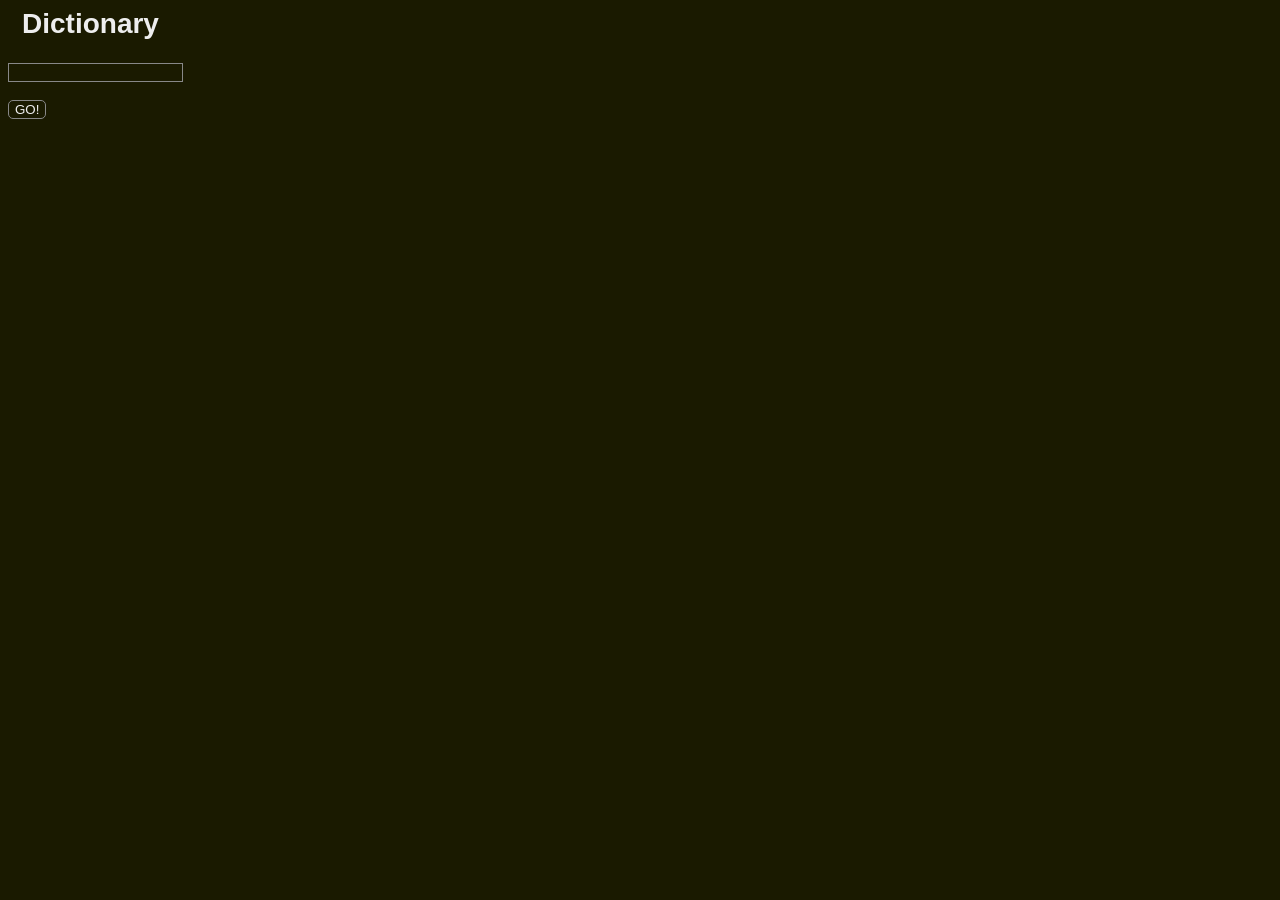
<file: dictionary/main.html>
<!DOCTYPE html />
<html lang="en">
    <head>
        <meta charset="UTF-8" />
        <meta name="viewport" content="width=device-width, initial-scale=1.0" />
        <title>
            Dictionary
        </title>
        <link rel="stylesheet" href="../stylesheet/stylesheet.css" />
        <script src="./javascript/dictionary.js"></script>
    </head>
    <body onload="onload()">
        <h2>
            Dictionary
        </h2>
        <input type="text" id="word" onkeyup="onkeyup2()" />
        <br />
        <br />
        <button onclick="buttonClicked()">
            GO!
        </button>
        <br />
        <br />
        <div id="repeater">
            ${word}<br />
        </div>
    </body>
</html>
</file>
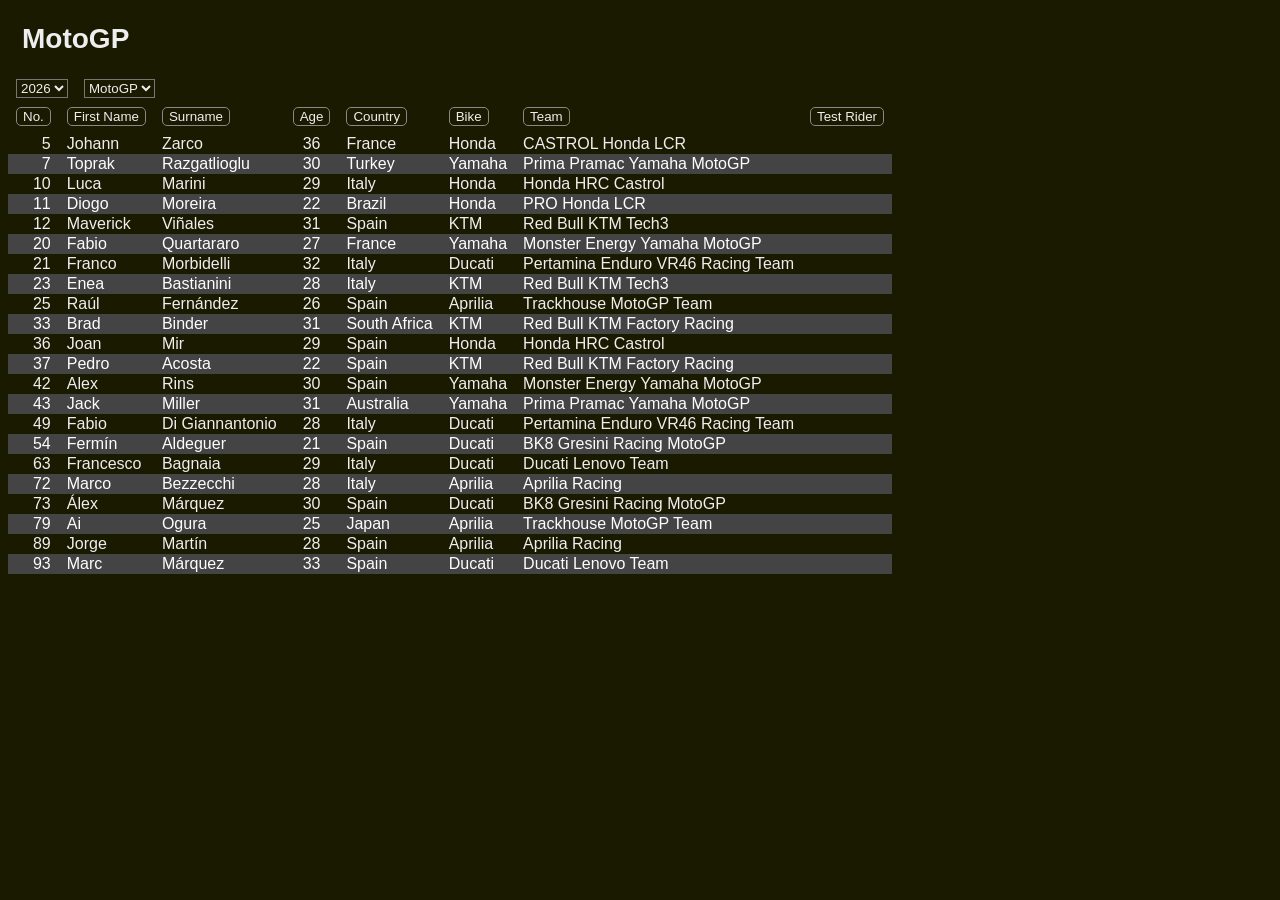
<file: motogp/maingp.html>
<!DOCTYPE html>
<html lang="en">
<head>
	<meta charset="UTF-8">
	<meta name="viewport" content="width=device-width, initial-scale=1.0">
	<title>
		MotoGP
	</title>
	<link rel="stylesheet" href="../stylesheet/stylesheet.css">
	<script src="./javascript/motogp.js"></script>
</head>
<body onload="onload()">
	<h2>
		MotoGP
	</h2>
	<table>
		<tr>
			<td>
				<select id="year" onchange="changeComp();">
					<option value="2026" selected>
						2026
					</option>
					<option value="2025">
						2025
					</option>
					<option value="2024">
						2024
					</option>
					<option value="2023">
						2023
					</option>
					<option value="2022">
						2022
					</option>
				</select>
			</td>
			<td>
				<select id="comp" onchange="changeComp();">
					<option value="MotoGP" selected>
						MotoGP
					</option>
					<option value="Moto2">
						Moto2
					</option>
					<option value="Moto3">
						Moto3
					</option>
				</select>
			</td>
		</tr>
	</table>
	<table>
		<thead>
			<tr>
				<th>
                    <button onclick="sortByNo()">
                        No.
                    </button>
                </th>
                <th>
                    <button onclick="sortByFirstName()">
                        First&nbsp;Name
                    </button>
                </th>
                <th>
                    <button onclick="sortBySurname()">
                        Surname
                    </button>
                </th>
                <th>
                    <button onclick="sortByAge()">
                        Age
                    </button>
                </th>
                <th>
                    <button onclick="sortByCountry()">
                        Country
                    </button>
                </th>
                <th>
                    <button onclick="sortByBike()">
                        Bike
                    </button>
                </th>
                <th>
                    <button onclick="sortByTeam()">
                        Team
                    </button>
                </th>
                <th>
                    <button onclick="sortByTestRider()">
                        Test&nbsp;Rider
                    </button>
                </th>
			</tr>
		</thead>
		<tbody id="repeater">
			<tr>
				<td style="text-align: right;">
                    ${row.Number}
                </td>
                <td>
                    ${nbsp(row.FirstName)}
                </td>
                <td>
                    ${nbsp(row.Surname)}
                </td>
                <td style="text-align: center;">
                    ${row.Age}
                </td>
                <td>
                    ${nbsp(row.Country)}
                </td>
                <td>
                    ${nbsp(row.Bike)}
                </td>
                <td>
                    ${nbsp(row.Team)}
                </td>
                <td>
                    ${nbsp(row.TestRider)}
                </td>
			</tr>
		</tbody>
	</table>
</body>
</html>
</file>
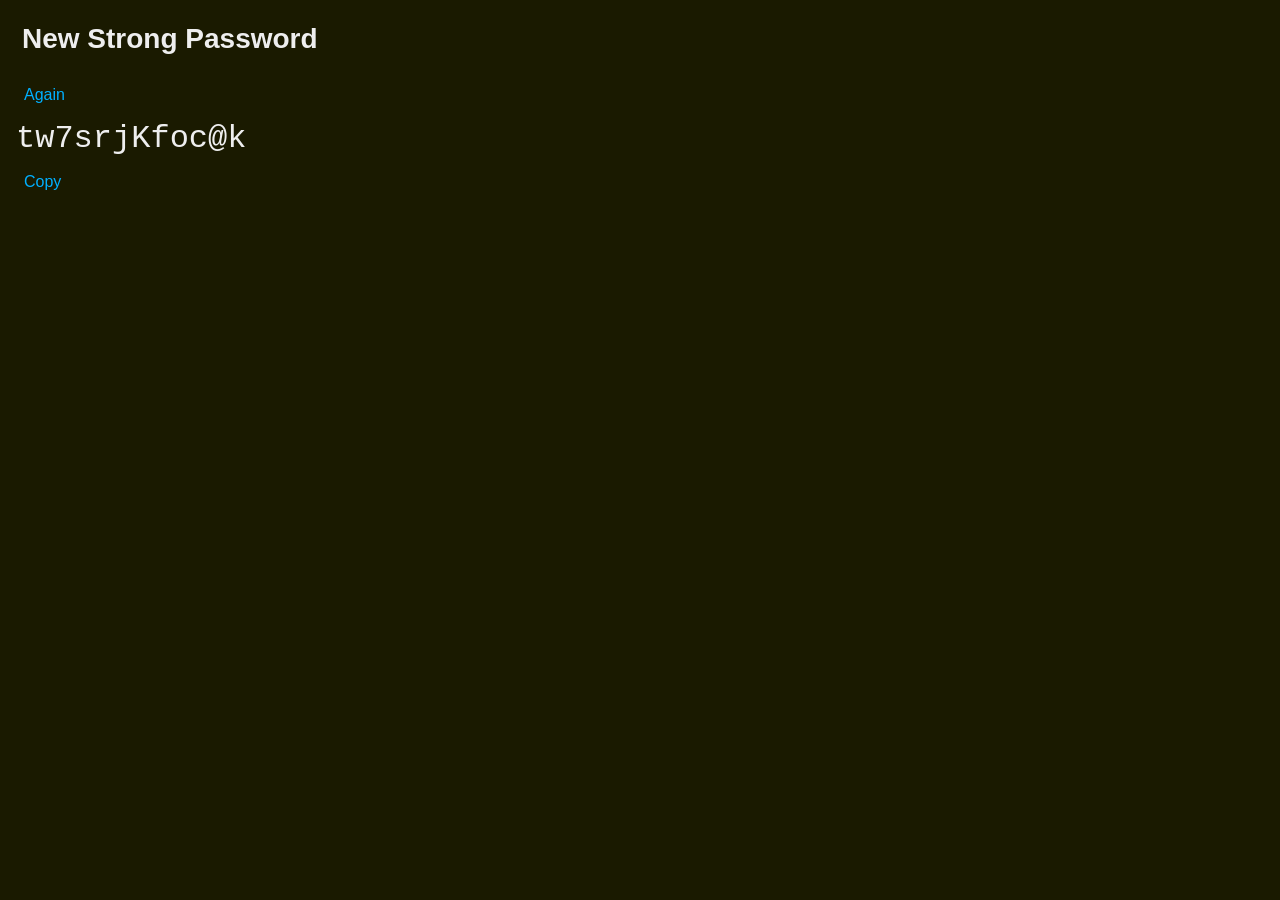
<file: strongPassword/password.html>
<!DOCTYPE html>
<html lang="en">
<head>
	<meta charset="UTF-8">
	<meta name="viewport" content="width=device-width, initial-scale=1.0">
	<title>
		New Strong Password
	</title>
	<link rel="stylesheet" href="../stylesheet/stylesheet.css">
	<style>
        tr:nth-child(even) {
            color: inherit;
            background-color: inherit;
        }
        td {
            padding: var(--padding);
        }
		.password {
			font-family: 'Courier New';
			font-size: 2em;
		}
	</style>
	<script>
		function onload() {
			newPassword();
		}
		
		function copy() {
			navigator.clipboard.writeText(get('p').innerHTML);
			get('label').innerHTML = '<br>Copied to Clipboard<br>';
		}
		
		function get(id) {
			return window.document.getElementById(id);
		}
		
		function newPassword() {
			const result = [];
			get('label').innerHTML = '';
			const lowerCaseChars = 'abcdefghijkmnopqrstuvwxyz'; // no 'l'
			const upperCaseChars = 'ABCDEFGHJKLMNPQRSTUVWXYZ';  // no 'IO'
			const numericChars = '23456789';                    // no '01''
			const specialChars = '@#$%&';
			for (let i = 0; i < 9; i++) {
				result.push(randmChar(lowerCaseChars));
			}
			insertChar(result, upperCaseChars);
			insertChar(result, numericChars);
			insertChar(result, specialChars);
			get('p').innerHTML = result.join('');
		}
		
		function randm(limit) {
			return Math.floor(Math.random() * limit);
		}
		
		function randmChar(chars) {
			return chars[randm(chars.length)];
		}

		function insertChar (result, fromWhere) {
			result.splice(1 + randm(result.length - 1), 0, randmChar(fromWhere));
		}
	</script>
</head>
<body onload="onload();">
	<h2>
		New&nbsp;Strong&nbsp;Password
	</h2>
    <table>
        <tr>
            <td>
                <a href="javascript:newPassword();">
					Again
				</a>
            </td>
        </tr>
        <tr>
            <td>
                <label id="p" class="password">
                </label>
            </td>
        </tr>
		<tr>
			<td>
                <a href="javascript:copy();">
					Copy
				</a>
            </td>
        </tr>
        <tr>
            <td>
                <label id="label">
                </label>
            </td>
        </tr>
    </table>
</body>
</html>
</file>
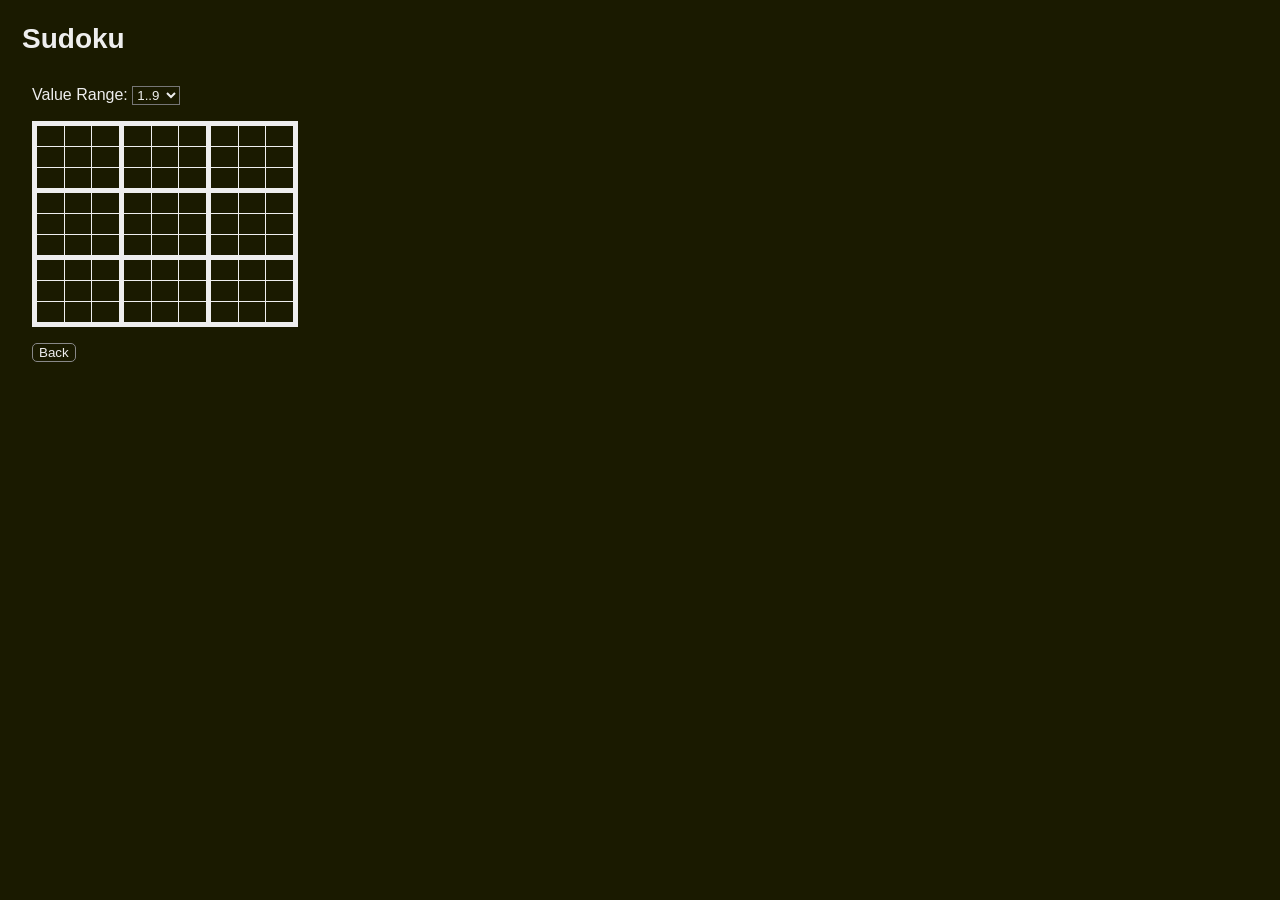
<file: sudoku/sudoku.html>
<!DOCTYPE html>
<html lang="en">
<head>
	<meta charset="UTF-8">
	<meta name="viewport" content="width=device-width, initial-scale=1.0">
	<title>
		Sudoku
	</title>
	<link rel="stylesheet" href="../stylesheet/stylesheet.css">
	<style>
		tr:nth-child(even) { /* counteract stylesheet */
			color: inherit;
			background-color: inherit;
		}
		.calculated {
			border-width: 0;
			color: #00CCCC;
		}
		.entered {
			border-width: 0;
			color: #FFFF00;
		}
		.mainCell {
			padding: 0.5em 0.5em 0.5em 1.5em;
		}
	</style>
	<script src="./javascript/sudoku.js"></script>
</head>
<body onload="onload();">
    <h2>
        Sudoku
    </h2>
	<div class="mainCell">
		<label for="gridType">
			Value Range:
		</label>
		<select id="gridType" onChange="changeGrid();">
			<option value="33N" selected>1..9</option>
			<option value="33A">A..I</option>
			<option value="44N">1..G</option>
			<option value="44A">A..P</option>
			<option value="45N">1..K</option>
			<option value="45A">A..T</option>
		</select>
	</div>
	<div class="mainCell">
		<table id="table">
			<tbody id="rowRepeater">
				<tr id="colRepeater">
					<!-- td style="${y.borderStyle}">
						<input type="text" id="${y.id}" 
							class="calculated" size="1" style="width: 0.5em"
							onkeyup="cleanseInput('${y.id}', ${y.i}, ${y.j});" />
					</td -->
				</tr>
			</tbody>
		</table>
	</div>
	<div class="mainCell">
		<button onclick="back();">
			Back
		</button>
	</div>
</body>
</html>
</file>
<file: stylesheet/stylesheet.css>
:root {
    --bronzeBlack: #1A1A00;
    --charcoalGrey: #444444;
    --grey: #888888;
    --linkBlue: #00B0FF;
    --nearWhite: #EEEEEE;
    --pureGreen: #00FF00;
    --padding: 0.5em;
    --realWhite: #FEFEFE;
}

a {
    color: var(--linkBlue);
    /* border-style: solid; */
    padding: var(--padding);
	text-decoration: none;
	font: inherit;
}

body {
	font-family: Arial, Helvetica, sans-serif;
	font-size: 100%;
	background-color: var(--bronzeBlack);
	color: var(--nearWhite);
}

button {
    background: inherit;
    border: 1px solid var(--grey);
    border-radius: 5px;
    color: inherit;
}

div {
    padding-bottom: var(--padding);
    padding-left: var(--padding);
    padding-top: var(--padding);
}

h1 {
    font-size: 200%;
    padding-left: var(--padding);
}

h2 {
    font-size: 175%;
    padding-left: var(--padding);
}

h3 {
    font-size: 150%;
    padding-left: var(--padding);
}

h4 {
    font-size: 125%;
    padding-left: var(--padding);
}

input {
    background-color: inherit;
    border: 1px solid var(--grey);
    color: inherit;
}

select {
    color: inherit;
    background: inherit;
}

table {
    border-collapse: collapse;
}

td {
    padding-left: var(--padding);
    padding-right: var(--padding);
}

th {
    padding: var(--padding);
    text-align: left;
}

tr:nth-child(even) {
    color: var(--realWhite);
    background-color: var(--charcoalGrey);
}
</file>
